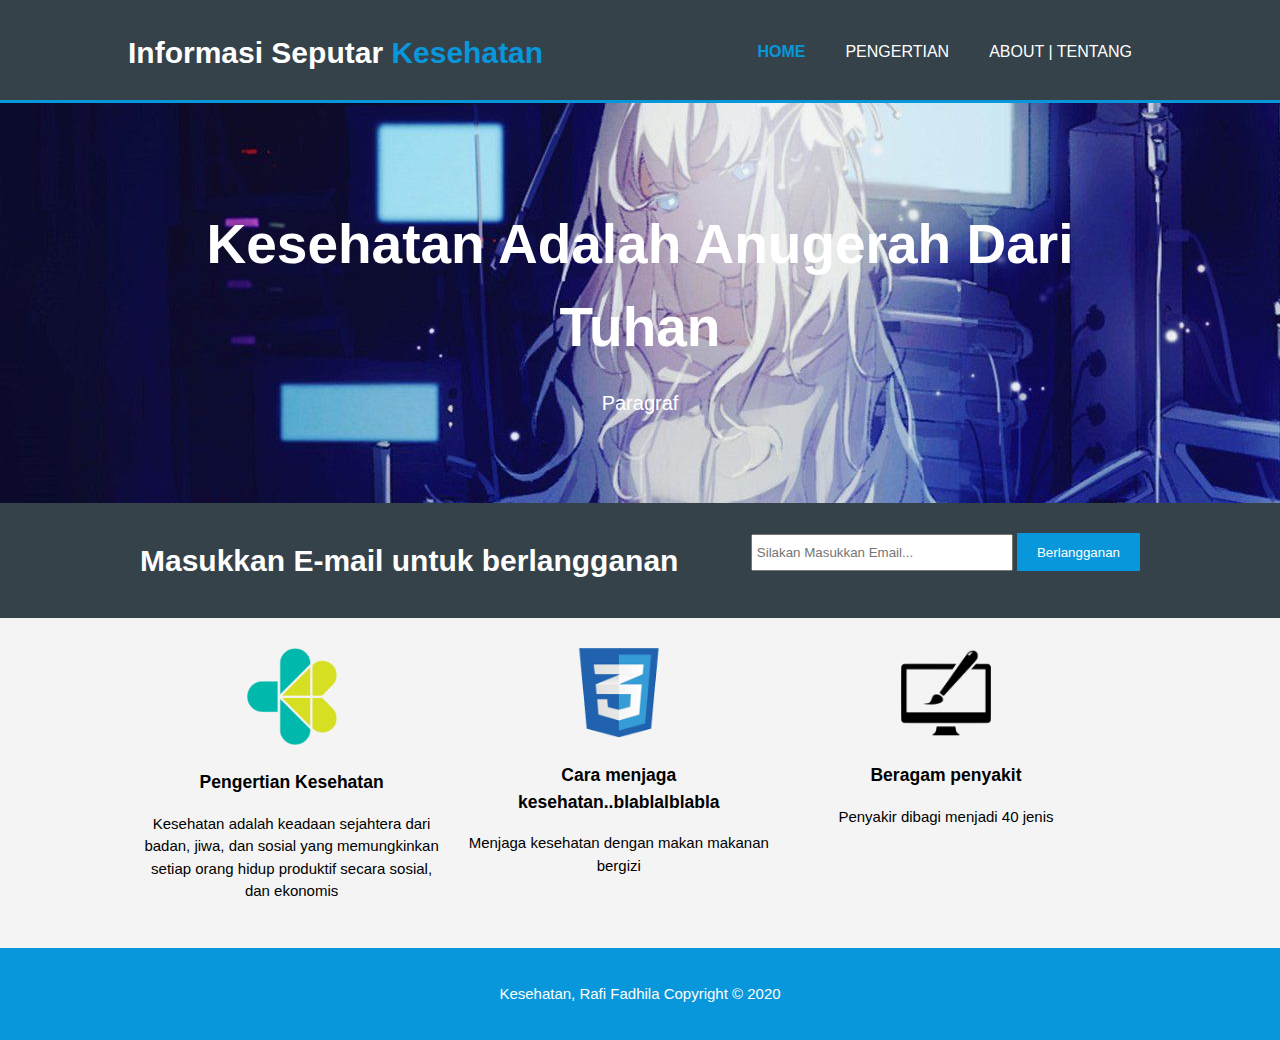
<file: index.html>
<!---ini html bro-->
<!DOCTYPE html>
<html>
  <head>
    <title>Seputar Kes | Home</title>
    
    <!---buat pangggil sang doi si css-->
    <link rel="stylesheet" href="./css/style.css">
  </head>
  <body>

    <!---paling atas pojok kanan yang ada navigasi-->
    <header>
      <div class="container">
        <div id="branding">
          <h1>Informasi Seputar<span class="highlight"> Kesehatan</span></h1>
        </div>
        <nav>
          <ul>
            <li class="current"><a href="index.html">Home</a></li>
            <li><a href="pengertian.html">Pengertian</a></li>
            <li><a href="tentang.html">About | Tentang</a></li>
          </ul>
        </nav>
      </div>
    </header>

    <!---ini buat latar yang diatas-->
    <section id="showcase">
      <div class="container">
        <h1>Kesehatan Adalah Anugerah Dari Tuhan</h1>
        <p>Paragraf</p>
      </div>
    </section>

    <!---ini untuk seperti masukkan email-->
    <section id="newsletter">
      <div class="container">
        <h1>Masukkan E-mail untuk berlangganan</h1>
        <form>
          <input type="email" placeholder="Silakan Masukkan Email...">
          <button type="submit" class="button_1">Berlangganan</button>
        </form>
      </div>
    </section>

    <!---ini buat logo yang dibawah-->
    <section id="boxes">
      <div class="container">
        <div class="box">
          <img src="./img/logo_kesehatan.png">
          <h3>Pengertian Kesehatan</h3>
          <p>
            Kesehatan adalah keadaan sejahtera dari badan, jiwa, dan sosial yang memungkinkan setiap orang hidup produktif secara sosial, dan ekonomis
          </p>
        </div>

        <div class="box">
          <img src="./img/logo_css.png">
          <h3>Cara menjaga kesehatan..blablalblabla</h3>
          <p>Menjaga kesehatan dengan makan makanan bergizi</p>
        </div>
        
        <div class="box">
          <img src="./img/logo_brush.png">
          <h3>Beragam penyakit</h3>
          <p>Penyakir dibagi menjadi 40 jenis</p>
        </div>
      </div>
    </section>

    <!---ini footer--->
    <footer>
      <p>Kesehatan, Rafi Fadhila Copyright &copy; 2020</p>
    </footer>
  </body>
</html>
</file>
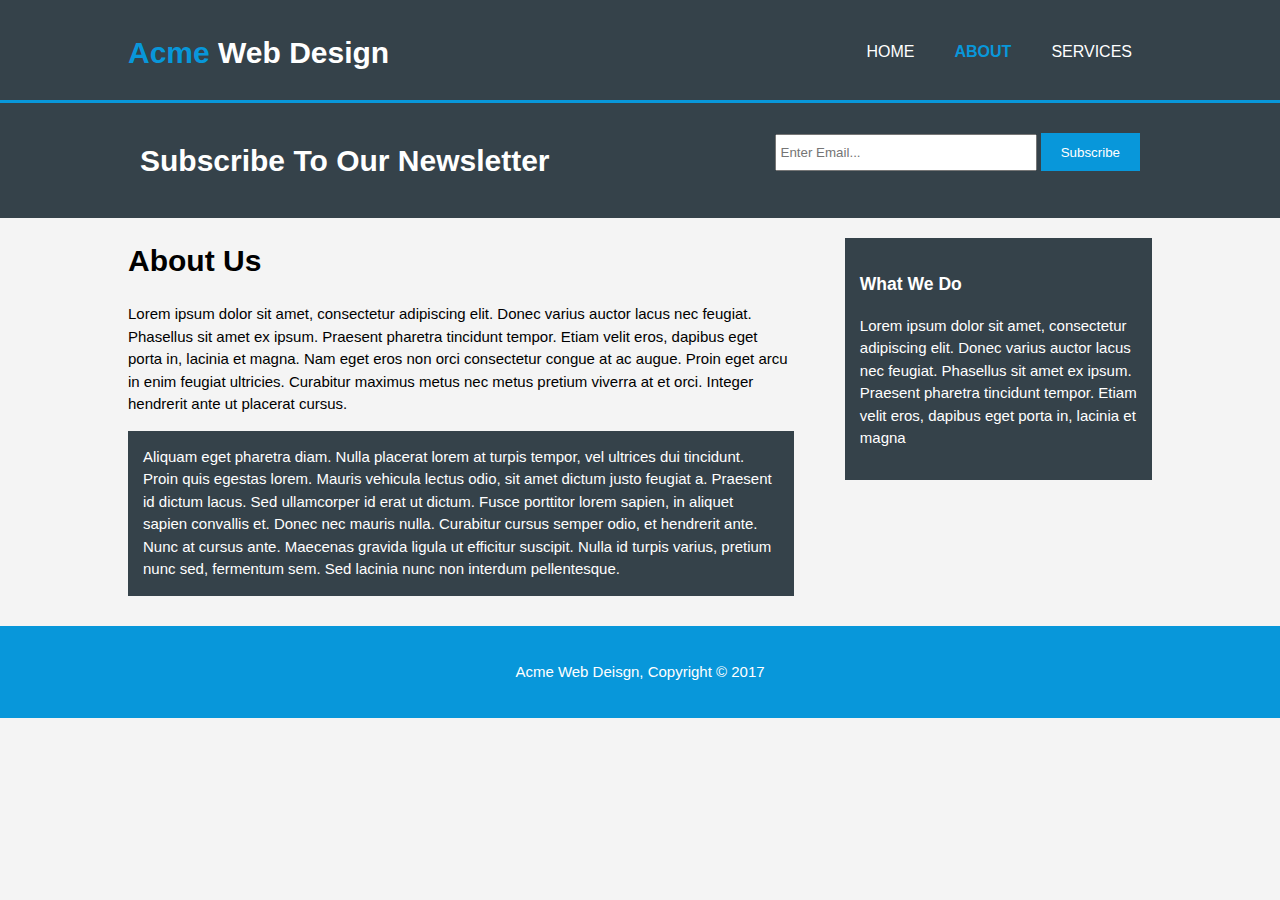
<file: about.html>
<!DOCTYPE html>
<html>
  <head>
    <meta charset="utf-8">
    <meta name="viewport" content="width=device-width">
    <meta name="description" content="Affordable and professional web design">
	  <meta name="keywords" content="web design, affordable web design, professional web design">
  	<meta name="author" content="Brad Traversy">
    <title>About</title>
    <link rel="stylesheet" href="./css/style.css">
  </head>
  <body>
    <header>
      <div class="container">
        <div id="branding">
          <h1><span class="highlight">Acme</span> Web Design</h1>
        </div>
        <nav>
          <ul>
            <li><a href="index.html">Home</a></li>
            <li class="current"><a href="about.html">About</a></li>
            <li><a href="tentang.html">Services</a></li>
          </ul>
        </nav>
      </div>
    </header>

    <section id="newsletter">
      <div class="container">
        <h1>Subscribe To Our Newsletter</h1>
        <form>
          <input type="email" placeholder="Enter Email...">
          <button type="submit" class="button_1">Subscribe</button>
        </form>
      </div>
    </section>

    <section id="main">
      <div class="container">
        <article id="main-col">
          <h1 class="page-title">About Us</h1>
          <p>
            Lorem ipsum dolor sit amet, consectetur adipiscing elit. Donec varius auctor lacus nec feugiat. Phasellus sit amet ex ipsum. Praesent pharetra tincidunt tempor. Etiam velit eros, dapibus eget porta in, lacinia et magna. Nam eget eros non orci consectetur congue at ac augue. Proin eget arcu in enim feugiat ultricies. Curabitur maximus metus nec metus pretium viverra at et orci. Integer hendrerit ante ut placerat cursus.
          </p>
          <p class="dark">
Aliquam eget pharetra diam. Nulla placerat lorem at turpis tempor, vel ultrices dui tincidunt. Proin quis egestas lorem. Mauris vehicula lectus odio, sit amet dictum justo feugiat a. Praesent id dictum lacus. Sed ullamcorper id erat ut dictum. Fusce porttitor lorem sapien, in aliquet sapien convallis et. Donec nec mauris nulla. Curabitur cursus semper odio, et hendrerit ante. Nunc at cursus ante. Maecenas gravida ligula ut efficitur suscipit. Nulla id turpis varius, pretium nunc sed, fermentum sem. Sed lacinia nunc non interdum pellentesque.
          </p>
        </article>

        <aside id="sidebar">
          <div class="dark">
            <h3>What We Do</h3>
            <p>Lorem ipsum dolor sit amet, consectetur adipiscing elit. Donec varius auctor lacus nec feugiat. Phasellus sit amet ex ipsum. Praesent pharetra tincidunt tempor. Etiam velit eros, dapibus eget porta in, lacinia et magna</p>
          </div>
        </aside>
      </div>
    </section>

    <footer>
      <p>Acme Web Deisgn, Copyright &copy; 2017</p>
    </footer>
  </body>
</html>
</file>
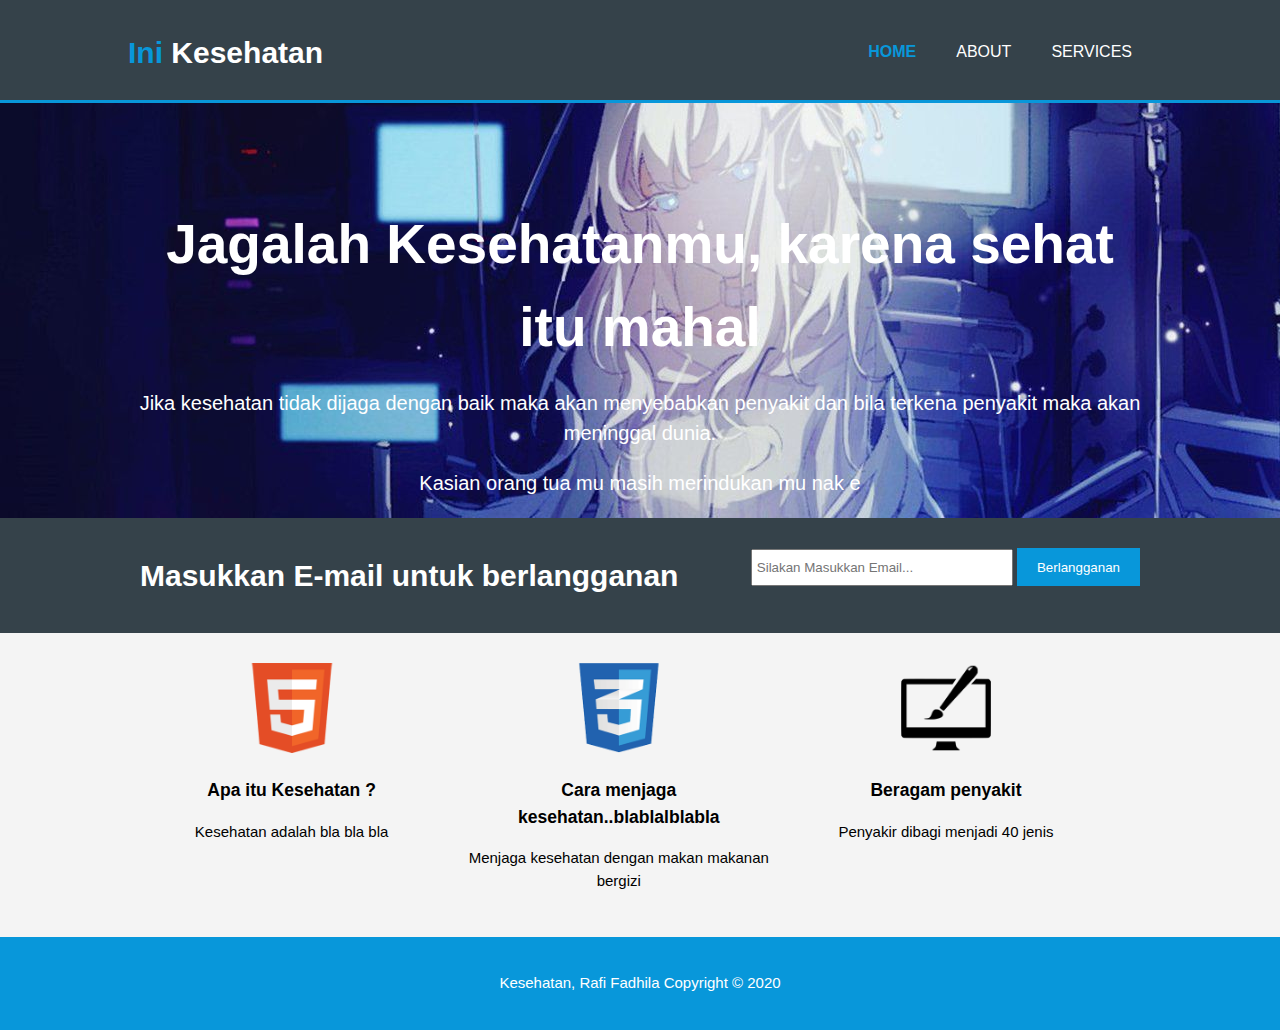
<file: duarr.html>
<!DOCTYPE html>
<html>
  <head>
    <meta charset="utf-8">
    <meta name="viewport" content="width=device-width">
    <meta name="description" content="Ini Kesehatan">
	  <meta name="keywords" content="Web menjelaskan tentang kesehatan">
  	<meta name="author" content="Rafi Fadhila">
    <title>Kesehatan | Rafi Fadhila</title>
    <link rel="stylesheet" href="./css/style.css">
  </head>
  <body>
    <header>
      <div class="container">
        <div id="branding">
          <h1><span class="highlight">Ini</span> Kesehatan</h1>
        </div>
        <nav>
          <ul>
            <li class="current"><a href="index.html">Home</a></li>
            <li><a href="about.html">About</a></li>
            <li><a href="services.html">Services</a></li>
          </ul>
        </nav>
      </div>
    </header>

    <section id="showcase">
      <div class="container">
        <h1>Jagalah Kesehatanmu, karena sehat itu mahal</h1>
        <p>Jika kesehatan tidak dijaga dengan baik maka akan menyebabkan penyakit dan bila terkena penyakit maka akan meninggal dunia.</p>
        <p>Kasian orang tua mu masih merindukan mu nak e</p>
      </div>
    </section>

    <section id="newsletter">
      <div class="container">
        <h1>Masukkan E-mail untuk berlangganan</h1>
        <form>
          <input type="email" placeholder="Silakan Masukkan Email...">
          <button type="submit" class="button_1">Berlangganan</button>
        </form>
      </div>
    </section>

    <section id="boxes">
      <div class="container">
        <div class="box">
          <img src="./img/logo_html.png">
          <h3>Apa itu Kesehatan ?</h3>
          <p>Kesehatan adalah bla bla bla</p>
        </div>
        <div class="box">
          <img src="./img/logo_css.png">
          <h3>Cara menjaga kesehatan..blablalblabla</h3>
          <p>Menjaga kesehatan dengan makan makanan bergizi</p>
        </div>
        <div class="box">
          <img src="./img/logo_brush.png">
          <h3>Beragam penyakit</h3>
          <p>Penyakir dibagi menjadi 40 jenis</p>
        </div>
      </div>
    </section>

    <footer>
      <p>Kesehatan, Rafi Fadhila Copyright &copy; 2020</p>
    </footer>
  </body>
</html>
</file>
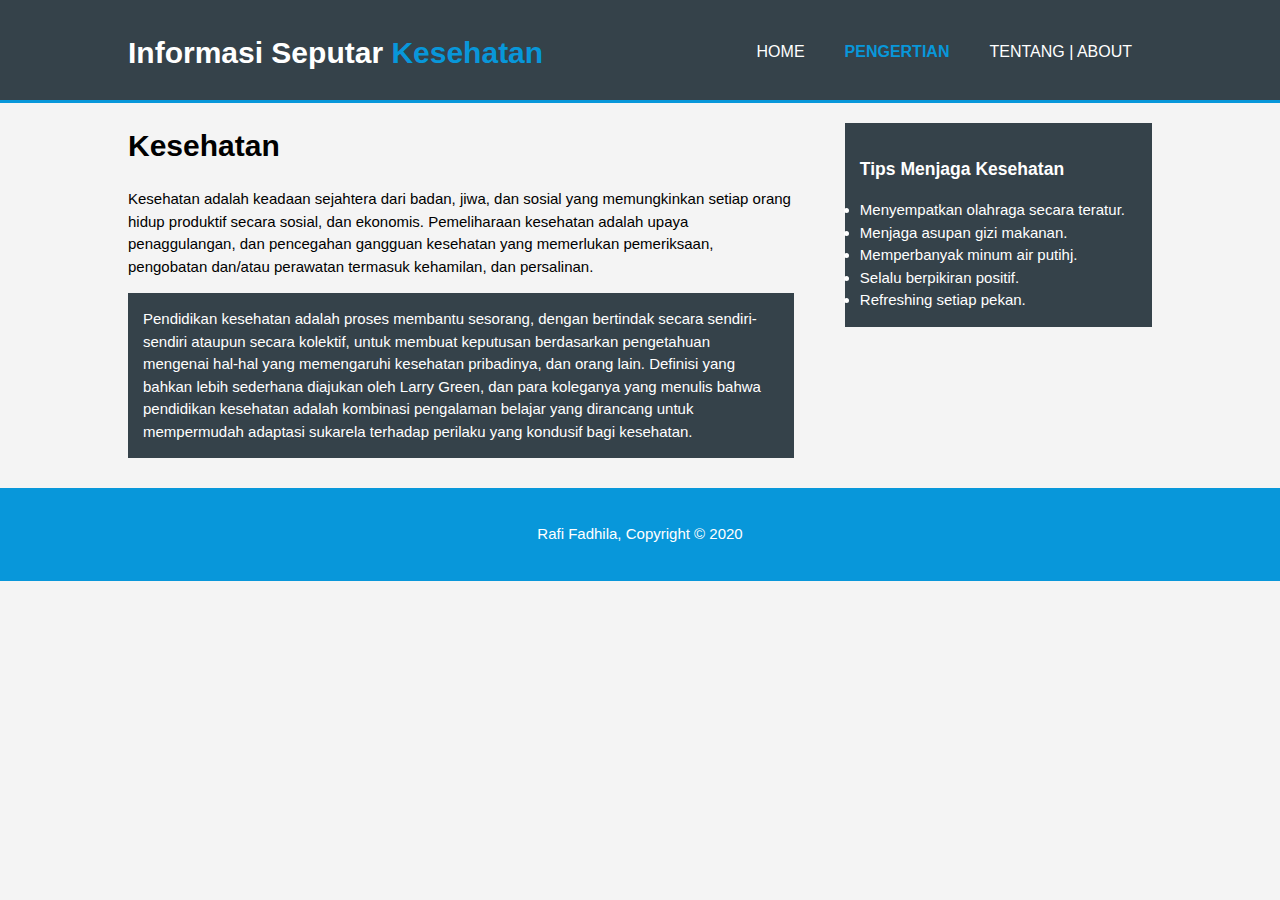
<file: pengertian.html>
<!DOCTYPE html>
<html>
  <head>
    <meta charset="utf-8">
    <meta name="viewport" content="width=device-width">
    <meta name="description" content="Tentang">
	  <meta name="keywords" content="web design">
  	<meta name="author" content="Brad Traversy">
    <title>Pengertian | Kesehatan</title>
    <link rel="stylesheet" href="./css/style.css">
  </head>
  <body>
    <header>
      <div class="container">
        <div id="branding">
          <h1>Informasi Seputar<span class="highlight"> Kesehatan</span></h1>
        </div>
        <nav>
          <ul>
            <li><a href="index.html">Home</a></li>
            <li class="current"><a href="pengertian.html">Pengertian</a></li>
            <li><a href="tentang.html">Tentang | About</a></li>
          </ul>
        </nav>
      </div>
    </header>

    
    <section id="main">
      <div class="container">
        <article id="main-col">
          <h1 class="page-title">Kesehatan</h1>
          <p>
            Kesehatan adalah keadaan sejahtera dari badan, jiwa, dan sosial yang memungkinkan setiap orang hidup produktif secara sosial, dan ekonomis. Pemeliharaan kesehatan adalah upaya penaggulangan, dan pencegahan gangguan kesehatan yang memerlukan pemeriksaan, pengobatan dan/atau perawatan termasuk kehamilan, dan persalinan.
          </p>
          <p class="dark">
            Pendidikan kesehatan adalah proses membantu sesorang, dengan bertindak secara sendiri-sendiri ataupun secara kolektif, untuk membuat keputusan berdasarkan pengetahuan mengenai hal-hal yang memengaruhi kesehatan pribadinya, dan orang lain. Definisi yang bahkan lebih sederhana diajukan oleh Larry Green, dan para koleganya yang menulis bahwa pendidikan kesehatan adalah kombinasi pengalaman belajar yang dirancang untuk mempermudah adaptasi sukarela terhadap perilaku yang kondusif bagi kesehatan.
          </p>
        </article>

        <aside id="sidebar">
          <div class="dark">
            <h3>Tips Menjaga Kesehatan</h3>
            <ul>
              <li>Menyempatkan olahraga secara teratur.</li>
              <li>Menjaga asupan gizi makanan.</li>
              <li>Memperbanyak minum air putihj.</li>
              <li>Selalu berpikiran positif.</li>
              <li>Refreshing setiap pekan.</li>
            </ul>
          </div>
        </aside>
      </div>
    </section>

    <footer>
      <p>Rafi Fadhila, Copyright &copy; 2020</p>
    </footer>
  </body>
</html>
</file>
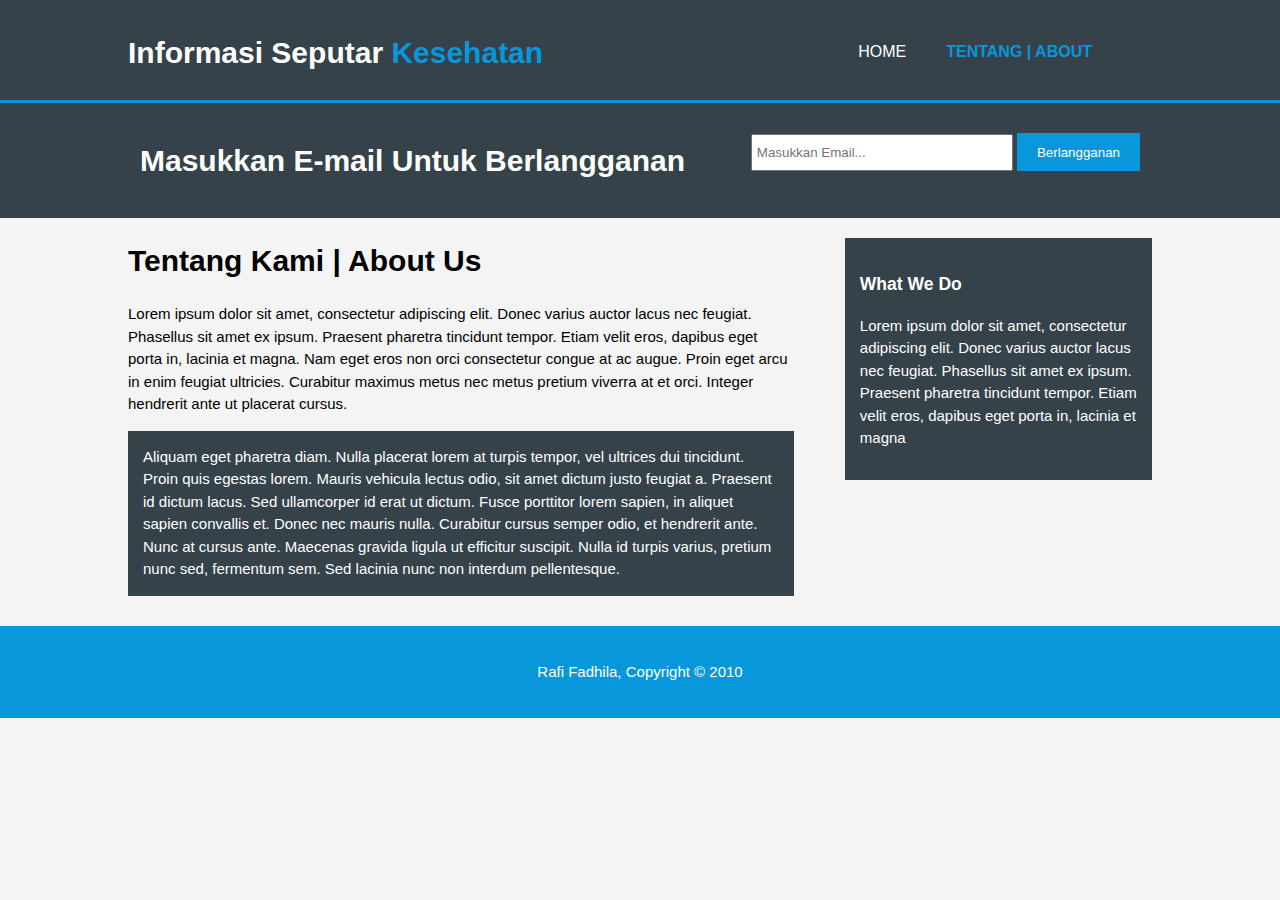
<file: tentang.html>
<!DOCTYPE html>
<html>
  <head>
    <meta charset="utf-8">
    <meta name="viewport" content="width=device-width">
    <meta name="description" content="Affordable and professional web design">
	  <meta name="keywords" content="web design, affordable web design, professional web design">
  	<meta name="author" content="Brad Traversy">
    <title>Tentang | About</title>
    <link rel="stylesheet" href="./css/style.css">
  </head>
  <body>
    <header>
      <div class="container">
        <div id="branding">
          <h1>Informasi Seputar<span class="highlight"> Kesehatan</span></h1>
        </div>
        <nav>
          <ul>
            <li><a href="index.html">Home</a></li>
            <li class="current"><a href="tentang.html">Tentang | About</a></li>
            <li><a href="tentang.html"></a></li>
          </ul>
        </nav>
      </div>
    </header>

    <section id="newsletter">
      <div class="container">
        <h1>Masukkan E-mail Untuk Berlangganan</h1>
        <form>
          <input type="email" placeholder="Masukkan Email...">
          <button type="submit" class="button_1">Berlangganan</button>
        </form>
      </div>
    </section>

    <section id="main">
      <div class="container">
        <article id="main-col">
          <h1 class="page-title">Tentang Kami | About Us</h1>
          <p>
            Lorem ipsum dolor sit amet, consectetur adipiscing elit. Donec varius auctor lacus nec feugiat. Phasellus sit amet ex ipsum. Praesent pharetra tincidunt tempor. Etiam velit eros, dapibus eget porta in, lacinia et magna. Nam eget eros non orci consectetur congue at ac augue. Proin eget arcu in enim feugiat ultricies. Curabitur maximus metus nec metus pretium viverra at et orci. Integer hendrerit ante ut placerat cursus.
          </p>
          <p class="dark">
Aliquam eget pharetra diam. Nulla placerat lorem at turpis tempor, vel ultrices dui tincidunt. Proin quis egestas lorem. Mauris vehicula lectus odio, sit amet dictum justo feugiat a. Praesent id dictum lacus. Sed ullamcorper id erat ut dictum. Fusce porttitor lorem sapien, in aliquet sapien convallis et. Donec nec mauris nulla. Curabitur cursus semper odio, et hendrerit ante. Nunc at cursus ante. Maecenas gravida ligula ut efficitur suscipit. Nulla id turpis varius, pretium nunc sed, fermentum sem. Sed lacinia nunc non interdum pellentesque.
          </p>
        </article>

        <!---buat diatas pinggir-->
        <aside id="sidebar">
          <div class="dark">
            <h3>What We Do</h3>
            <p>Lorem ipsum dolor sit amet, consectetur adipiscing elit. Donec varius auctor lacus nec feugiat. Phasellus sit amet ex ipsum. Praesent pharetra tincidunt tempor. Etiam velit eros, dapibus eget porta in, lacinia et magna</p>
          </div>
        </aside>
      </div>
    </section>

    <footer>
      <p>Rafi Fadhila, Copyright &copy; 2010</p>
    </footer>
  </body>
</html>
</file>
<file: css/style.css>
body{
  font: 15px/1.5 Arial, Helvetica,sans-serif;
  padding:0;
  margin:0;
  background-color:#f4f4f4;
}

/* Global */
.container{
  width:80%;
  margin:auto;
  overflow:hidden;
}

ul{
  margin:0;
  padding:0;
}

.button_1{
  height:38px;
  background:#0897da;
  border:0;
  padding-left: 20px;
  padding-right:20px;
  color:#ffffff;
}

.dark{
  padding:15px;
  background:#35424a;
  color:#ffffff;
  margin-top:10px;
  margin-bottom:10px;
}

/* Header **/
header{
  background:#35424a;
  color:#ffffff;
  padding-top:30px;
  min-height:70px;
  border-bottom:#0897da 3px solid;
}

header a{
  color:#ffffff;
  text-decoration:none;
  text-transform: uppercase;
  font-size:16px;
}

header li{
  float:left;
  display:inline;
  padding: 0 20px 0 20px;
}

header #branding{
  float:left;
}

header #branding h1{
  margin:0;
}

header nav{
  float:right;
  margin-top:10px;
}

header .highlight, header .current a{
  color:#0897da;
  font-weight:bold;
}

header a:hover{
  color:#cccccc;
  font-weight:bold;
}

/* Showcase */
#showcase{
  min-height:400px;
  background:url('../img/showcase.jpg') no-repeat 0 -400px;
  text-align:center;
  color:#ffffff;
}

#showcase h1{
  margin-top:100px;
  font-size:55px;
  margin-bottom:10px;
}

#showcase p{
  font-size:20px;
}

/* Newsletter */
#newsletter{
  padding:15px;
  color:#ffffff;
  background:#35424a
}

#newsletter h1{
  float:left;
}

#newsletter form {
  float:right;
  margin-top:15px;
}

#newsletter input[type="email"]{
  padding:4px;
  height:25px;
  width:250px;
}

/* Boxes */
#boxes{
  margin-top:20px;
}

#boxes .box{
  float:left;
  text-align: center;
  width:30%;
  padding:10px;
}

#boxes .box img{
  width:90px;
}

/* Sidebar */
aside#sidebar{
  float:right;
  width:30%;
  margin-top:10px;
}

aside#sidebar .quote input, aside#sidebar .quote textarea{
  width:90%;
  padding:5px;
}

/* Main-col */
article#main-col{
  float:left;
  width:65%;
}

/*About*/
ul#about li{
  list-style; none;
  padding: 20px;
  border:#cccccc solid 1px;
  margin-bottom: 5px;
  background: #e6e6e6;
}
/* Services */
ul#services li{
  list-style: none;
  padding:20px;
  border: #cccccc solid 1px;
  margin-bottom:5px;
  background:#e6e6e6;
}

footer{
  padding:20px;
  margin-top:20px;
  color:#ffffff;
  background-color:#0897da;
  text-align: center;
}

/* Media Queries */
@media(max-width: 768px){
  header #branding,
  header nav,
  header nav li,
  #newsletter h1,
  #newsletter form,
  #boxes .box,
  article#main-col,
  aside#sidebar{
    float:none;
    text-align:center;
    width:100%;
  }

  header{
    padding-bottom:20px;
  }

  #showcase h1{
    margin-top:40px;
  }

  #newsletter button, .quote button{
    display:block;
    width:100%;
  }

  #newsletter form input[type="email"], .quote input, .quote textarea{
    width:100%;
    margin-bottom:5px;
  }
}
</file>
